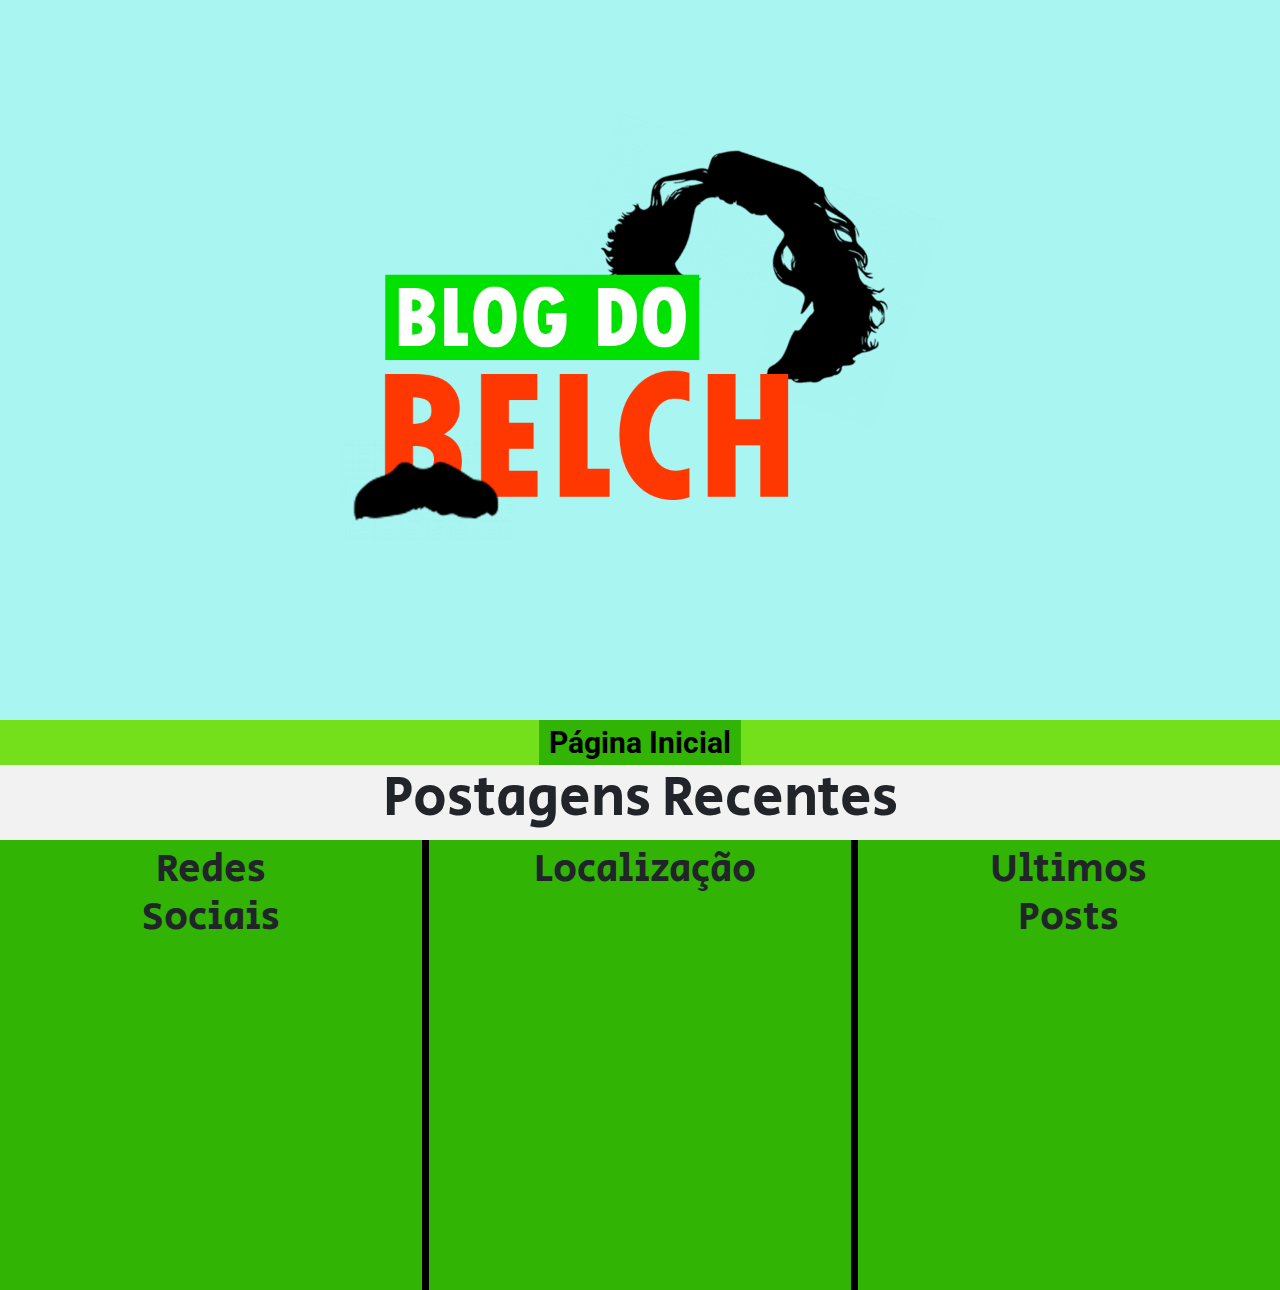
<file: FrontEnd/index.html>
<!DOCTYPE html>
<html lang="pt">
<head>
    <meta charset="UTF-8">
    <meta name="viewport" content="width=device-width, initial-scale=1.0">
    <link rel="stylesheet" href="./style/style.css">
    <link rel="stylesheet" href="https://stackpath.bootstrapcdn.com/bootstrap/4.5.2/css/bootstrap.min.css" integrity="sha384-JcKb8q3iqJ61gNV9KGb8thSsNjpSL0n8PARn9HuZOnIxN0hoP+VmmDGMN5t9UJ0Z" crossorigin="anonymous">
    <link href="https://fonts.googleapis.com/css2?family=Raleway:wght@700&family=Roboto:wght@400&family=Secular+One&display=swap" rel="stylesheet"> 

    <title>Blog do Belch</title>
</head>
<body>
    <div class="content">
        <nav id="nav" class="navBar">
            <a href="index.html">Página Inicial</a>
        </nav>
        <header id="header">
        </header>
        <main id="main">
            <h1 class="display-4">Postagens Recentes</h1>
            <div class="posts" id="posts">
                <!-- Aqui os posts serão mostrados via JavasCript -->
            </div>
        </main>
        <footer id="footer" class="footer">
            <div class="redesSociais" id="redesSociais">
                <h1>Redes Sociais</h1>
            </div>
            <div class="localizacao" id="localizacao">
                <h1>Localização</h1>
            </div>
            <div class="ultimosPosts" id="ultimosPosts">
                <h1>Ultimos Posts</h1>
            </div>
        </footer>
    </div>
<script src="https://code.jquery.com/jquery-3.5.1.slim.min.js" integrity="sha384-DfXdz2htPH0lsSSs5nCTpuj/zy4C+OGpamoFVy38MVBnE+IbbVYUew+OrCXaRkfj" crossorigin="anonymous"></script>
<script src="https://cdn.jsdelivr.net/npm/popper.js@1.16.1/dist/umd/popper.min.js" integrity="sha384-9/reFTGAW83EW2RDu2S0VKaIzap3H66lZH81PoYlFhbGU+6BZp6G7niu735Sk7lN" crossorigin="anonymous"></script>
<script src="https://stackpath.bootstrapcdn.com/bootstrap/4.5.2/js/bootstrap.min.js" integrity="sha384-B4gt1jrGC7Jh4AgTPSdUtOBvfO8shuf57BaghqFfPlYxofvL8/KUEfYiJOMMV+rV" crossorigin="anonymous"></script>
<script src="./src/index.js"></script>
</body>
</html>
</file>
<file: FrontEnd/style/style.css>
html, body{
    box-sizing: border-box;
    margin: 0;
    padding: 0;
    width: 100%;
    height: 100%;
}

.content{
    display: grid;
    grid-template-columns: 1fr ;
    grid-template-rows: 80vh 5vh 100fr 50vh;
    grid-template-areas: "h"
                         "nav"
                         "main"
                         "footer";
}

header{
    background: url("../images/Logo1.png") no-repeat;
    background-size: contain;
    background-color: #A9F5F2;
    background-position: center;
/*     border-bottom-right-radius: 100px;
    border-bottom-left-radius: 100px; */
    grid-area: h;
}

nav{
    background-color: #73E01B;
    grid-area: nav;
}

main{
    background-color: #F2F2F2;
    grid-area: main;
}

footer{
    background-color: black;
    grid-area: footer;
}

h1{
    text-align: center;
    margin: 100px;
    font-family: 'Secular One', sans-serif;;
}

p{
    font-family: 'Roboto', sans-serif;
    font-size: large;
}

.posts {
    display: flex;
    flex-wrap: wrap;
    flex-direction: row;
    justify-content: center;
    align-items: auto;
    align-content: center
  }
.posts:after {
    display: block;
    margin: 10px;
    flex: 999 999 auto;
  }

.card{
    margin: 5px;
}

#cardBtn{
    background-color: #73E01B;
    border-color: brown;
    color: black;
    font-weight: bold;
}

.imagem{
    display: block;
    margin-top: 10px;
    margin-bottom: 10px;
    margin-left: auto;
    margin-right: auto;
}

.texto{
    margin: 2vw;
    text-align: justify;
}

.titulo{
    font-size: 70px;
}

.navBar {
    display: flex;
    justify-content: center;
    align-items: center;
}

.navBar a{
    font-size: 30px;
    font-weight: 700;
    padding-left: 10px;
    padding-right: 10px;
    background-color: #31B404;
    text-decoration: none;
    color: black;

}

.navBar a:hover{
    font-size: 30px;
    font-weight: 700;
    padding-left: 10px;
    padding-right: 10px;
    background-color: #31B404;
    text-decoration: none;
    color: black;

}

.footer{
    display: flex;
    flex-direction: row;
    justify-content: space-between;
}
.footer div{
    background-color: #31B404;
    width: 33vw;
    border-right: 5px black;
    padding: 5px;
}
</file>
